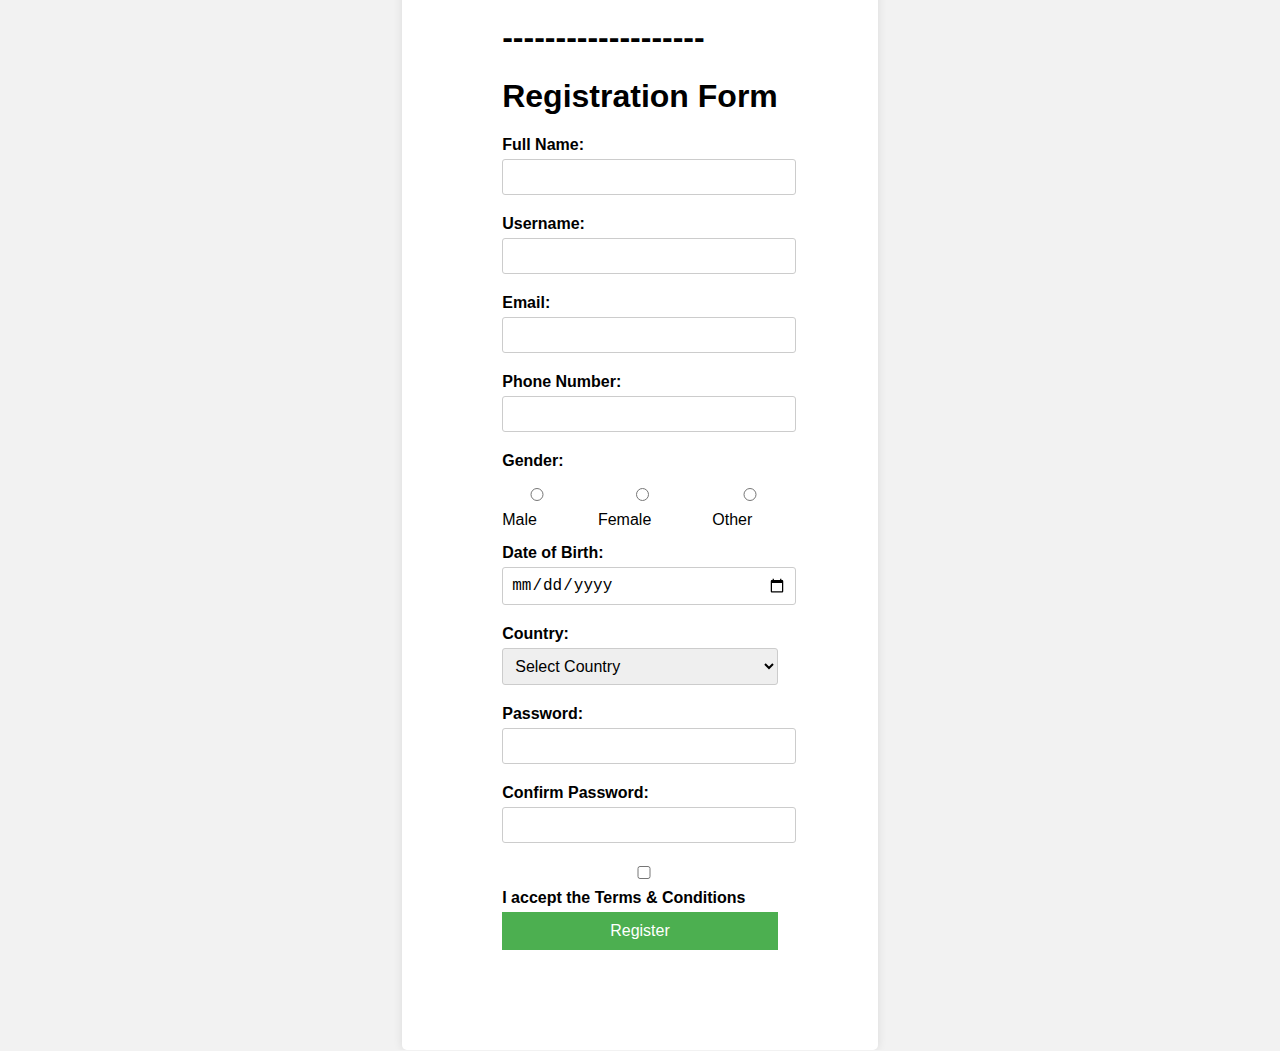
<file: regrestation_form_31-1-25.html>
<!DOCTYPE html>
<html lang="en">
<head>
    <meta charset="UTF-8">
    <meta name="viewport" content="width=device-width, initial-scale=1.0">
    <title>Enhanced Registration Form</title>
    <style>
        body {
            font-family: Arial, sans-serif;
            background-color: #f2f2f2;
            display: flex;
            justify-content: center;
            align-items: center;
            height: 100vh;
            margin: 0;
        }

        .container {
            max-width: 900px;
            padding: 100px;
            background: white;
            border-radius: 5px;
            box-shadow: 0 0 10px rgba(0, 0, 0, 0.1);
        }

        h2 {
            text-align: center;
        }

        label {
            display: block;
            margin: 10px 0 5px;
            font-weight: bold;
        }

        input, select {
            width: 100%;
            padding: 8px;
            margin-bottom: 10px;
            border: 1px solid #ccc;
            border-radius: 3px;
            font-size: 16px;
        }

        .gender-container {
            display: flex;
            justify-content: space-between;
        }

        .gender-container label {
            font-weight: normal;
        }

        button {
            width: 100%;
            padding: 10px;
            background-color: #4CAF50;
            color: white;
            border: none;
            cursor: pointer;
            font-size: 16px;
        }

        button:hover {
            background-color: #45a049;
        }

        .error {
            color: red;
            font-size: 14px;
        }
    </style>
</head>
<body>

    <div class="container">
        <h2>Registration Form</h2>
        <form id="registrationForm">
            <h1>-------------------</h1>
            <h1>Registration Form</h1>
            <label for="fullName">Full Name:</label>
            <input type="text" id="fullName" name="fullName" required>
            <span class="error" id="fullNameError"></span>

            <label for="username">Username:</label>
            <input type="text" id="username" name="username" required>
            <span class="error" id="usernameError"></span>

            <label for="email">Email:</label>
            <input type="email" id="email" name="email" required>
            <span class="error" id="emailError"></span>

            <label for="phone">Phone Number:</label>
            <input type="text" id="phone" name="phone" required>
            <span class="error" id="phoneError"></span>

            <label>Gender:</label>
            <div class="gender-container">
                <label><input type="radio" name="gender" value="Male" required> Male</label>
                <label><input type="radio" name="gender" value="Female" required> Female</label>
                <label><input type="radio" name="gender" value="Other" required> Other</label>
            </div>
            <span class="error" id="genderError"></span>

            <label for="dob">Date of Birth:</label>
            <input type="date" id="dob" name="dob" required>
            <span class="error" id="dobError"></span>

            <label for="country">Country:</label>
            <select id="country" name="country" required>
                <option value="">Select Country</option>
                <option value="India">India</option>
                <option value="USA">USA</option>
                <option value="UK">UK</option>
                <option value="Canada">Canada</option>
            </select>
            <span class="error" id="countryError"></span>

            <label for="password">Password:</label>
            <input type="password" id="password" name="password" required>
            <span class="error" id="passwordError"></span>

            <label for="confirmPassword">Confirm Password:</label>
            <input type="password" id="confirmPassword" name="confirmPassword" required>
            <span class="error" id="confirmPasswordError"></span>

            <label>
                <input type="checkbox" id="terms" required> I accept the Terms & Conditions
            </label>
            <span class="error" id="termsError"></span>

            <button type="submit">Register</button>
        </form>
    </div>

    <script>
        document.getElementById("registrationForm").addEventListener("submit", function(event) {
            event.preventDefault();
            let isValid = true;

            // Clear previous error messages
            document.querySelectorAll(".error").forEach(el => el.innerText = "");

            let fullName = document.getElementById("fullName").value.trim();
            let username = document.getElementById("username").value.trim();
            let email = document.getElementById("email").value.trim();
            let phone = document.getElementById("phone").value.trim();
            let gender = document.querySelector('input[name="gender"]:checked');
            let dob = document.getElementById("dob").value;
            let country = document.getElementById("country").value;
            let password = document.getElementById("password").value;
            let confirmPassword = document.getElementById("confirmPassword").value;
            let terms = document.getElementById("terms").checked;

            // Full name validation
            if (fullName === "") {
                document.getElementById("fullNameError").innerText = "Full name is required.";
                isValid = false;
            }

            // Username validation
            if (username.length < 4) {
                document.getElementById("usernameError").innerText = "Username must be at least 4 characters.";
                isValid = false;
            }

            // Email validation
            if (!validateEmail(email)) {
                document.getElementById("emailError").innerText = "Invalid email format.";
                isValid = false;
            }

            // Phone validation
            if (!/^\d{10}$/.test(phone)) {
                document.getElementById("phoneError").innerText = "Enter a valid 10-digit phone number.";
                isValid = false;
            }

            // Gender validation
            if (!gender) {
                document.getElementById("genderError").innerText = "Please select a gender.";
                isValid = false;
            }

            // DOB validation
            if (dob === "") {
                document.getElementById("dobError").innerText = "Please enter your date of birth.";
                isValid = false;
            }

            // Country validation
            if (country === "") {
                document.getElementById("countryError").innerText = "Please select a country.";
                isValid = false;
            }

            // Password validation
            if (password.length < 6) {
                document.getElementById("passwordError").innerText = "Password must be at least 6 characters.";
                isValid = false;
            }

            // Confirm password validation
            if (password !== confirmPassword) {
                document.getElementById("confirmPasswordError").innerText = "Passwords do not match.";
                isValid = false;
            }

            // Terms validation
            if (!terms) {
                document.getElementById("termsError").innerText = "You must accept the Terms & Conditions.";
                isValid = false;
            }

            if (isValid) {
                submitForm(fullName, username, email, phone, gender.value, dob, country, password);
            }
        });

        function validateEmail(email) {
            let re = /\S+@\S+\.\S+/;
            return re.test(email);
        }

        function submitForm(fullName, username, email, phone, gender, dob, country, password) {
            alert("Registration Successful!");
        }
    </script>

</body>
</html>
</file>
